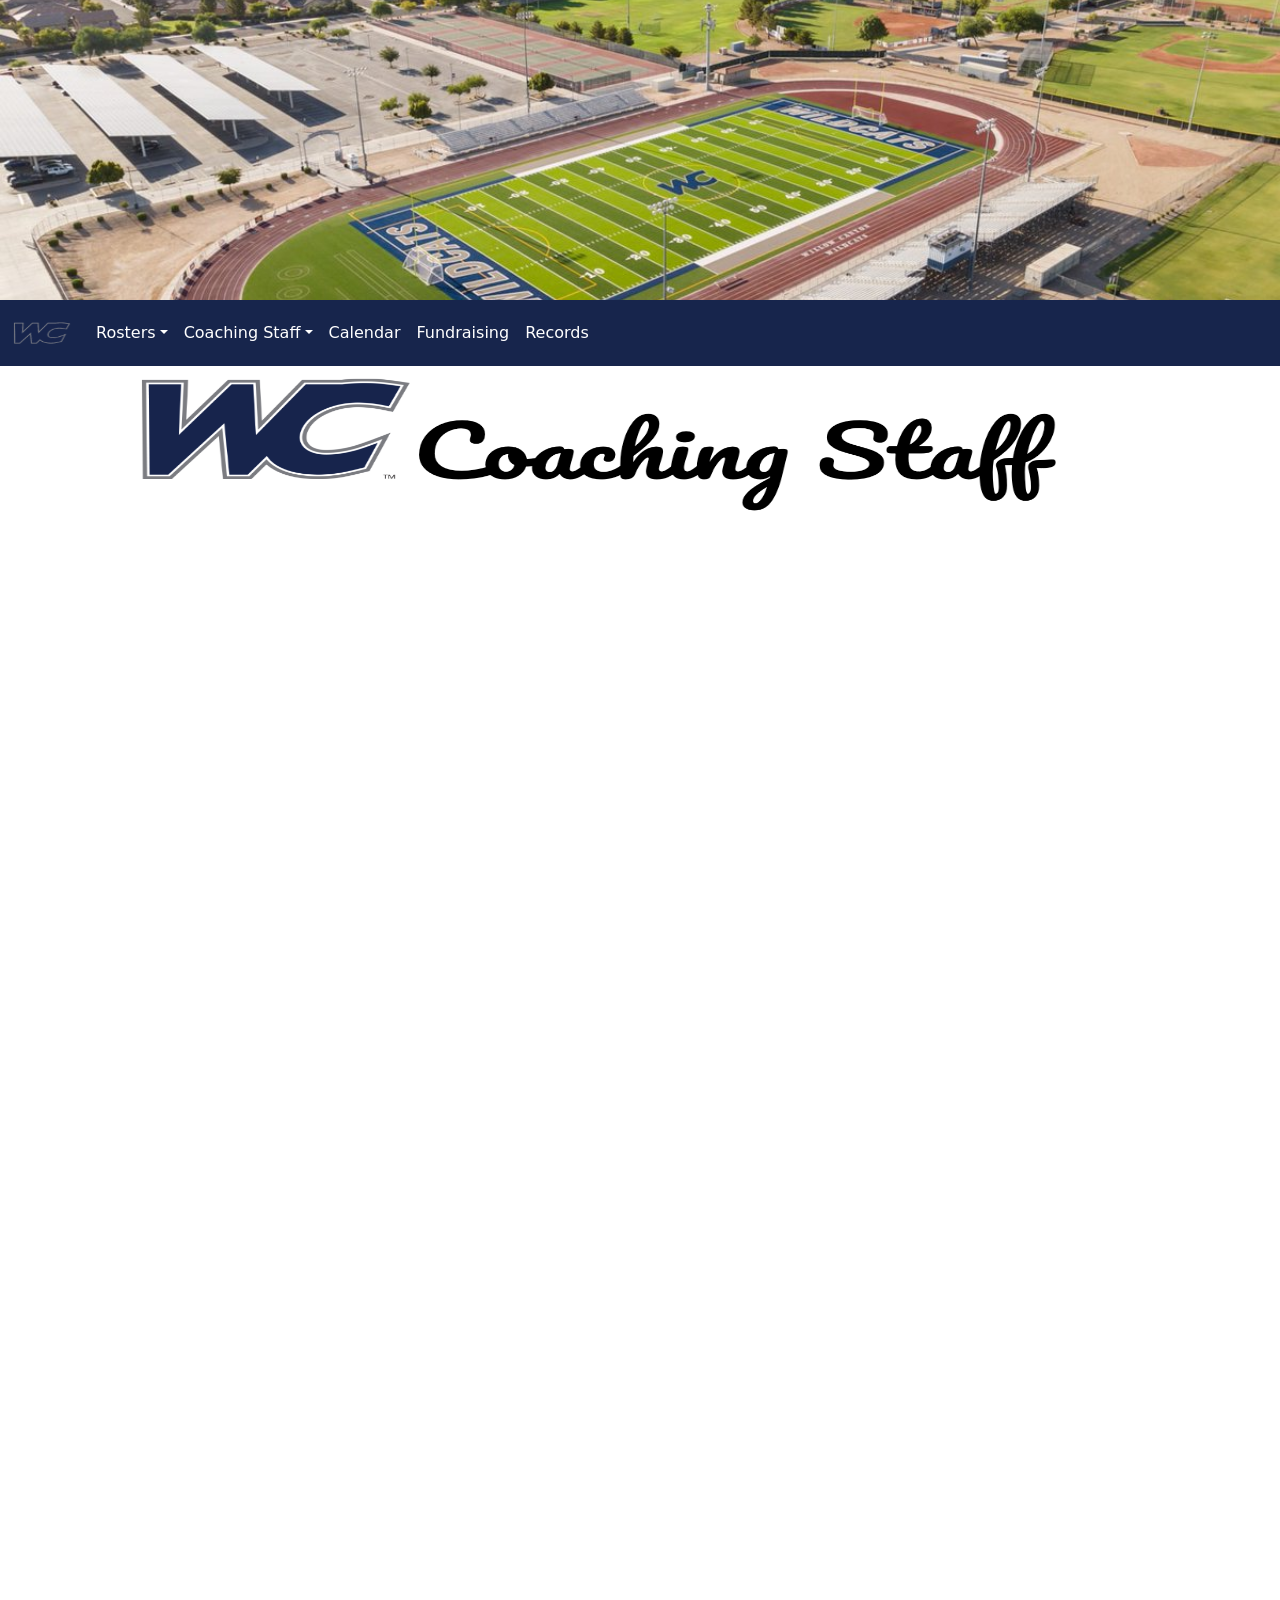
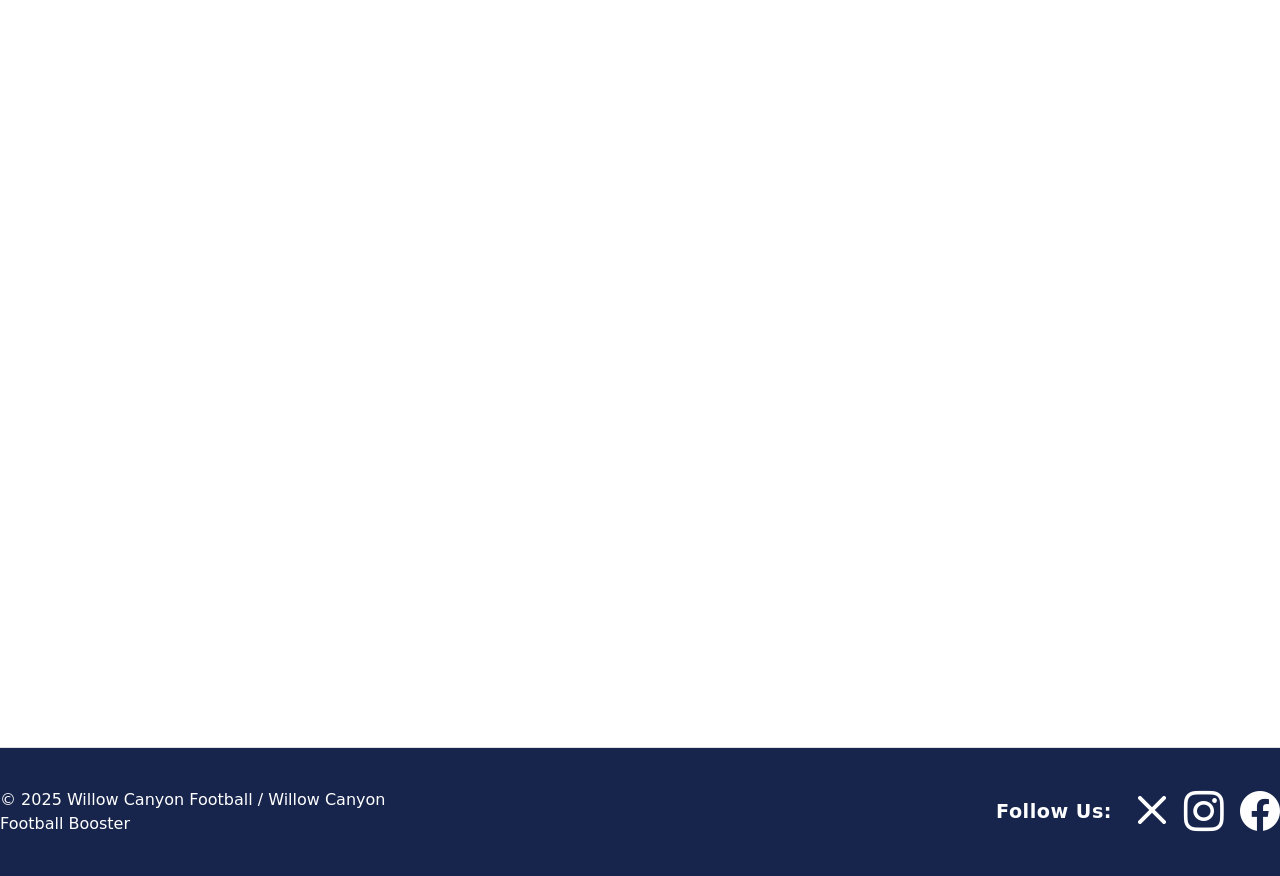
<file: about.html>
<!DOCTYPE html>
<html lang="en">
<head>
  <meta name="viewport" content="width=device-width, initial-scale=1.0">
  <meta charset="UTF-8">
  <title>WCHS FOOTBALL - ABOUT</title>
<link href="https://cdn.jsdelivr.net/npm/bootstrap-icons@1.11.3/font/bootstrap-icons.css" rel="stylesheet">
<link href="https://cdn.jsdelivr.net/npm/bootstrap@5.3.8/dist/css/bootstrap.min.css" rel="stylesheet">
  <link rel="stylesheet" href="css/styles.css">
  <link rel="icon" type="image/png" href="assests/images/WClogo.png">
</head>
<body>

  <!-- Header -->
  <header class="site-header">
    
  </header>
  <!--nav bar stuff -->
<nav class="navbar navbar-expand-lg sticky-top navbar-dark" style="background-color: #17254c;">
  <div class="container-fluid">
            <a class="navbar-brand" href="index.html"><img src="assests/images/WClogo.png" width="60" height="40"></a>
    <button class="navbar-toggler" type="button" data-bs-toggle="collapse" data-bs-target="#navbarSupportedContent" 
            aria-controls="navbarSupportedContent" aria-expanded="false" aria-label="Toggle navigation">
            <span class="navbar-toggler-icon"></span>
    </button>
    <div class="collapse navbar-collapse" id="navbarSupportedContent">
      <ul class="navbar-nav me-auto mb-2 mb-lg-0">
        <li class="nav-item  dropdown">
          <a class="nav-link dropdown-toggle text-white" href="#" role="button" data-bs-toggle="dropdown" aria-expanded="false">Rosters</a>
          <ul class="dropdown-menu">
            <li><a class="dropdown-item" href="VarsityRoster.html"> Varsity</a></li>
            <li><a class="dropdown-item" href="JvRoster.html"> Junior Varsity</a></li>
            <li><a class="dropdown-item" href="FreshmanRoster.html"> Freshman</a></li>
            </ul>
        </li>
        <li class="nav-item dropdown">
          <a class="nav-link dropdown-toggle text-white" href="#" role="button" data-bs-toggle="dropdown" aria-expanded="false">Coaching Staff</a>
          <ul class="dropdown-menu">
            <li><a class="dropdown-item" href="about.html">Varsity</a></li>
            <li><a class="dropdown-item" href="about.html">Junior Varsity</a></li>
            <li><a class="dropdown-item" href="about.html">Freshman</a></li>
          </ul>
        </li>
        <li class="nav-item">
          <a class="nav-link text-white" href="calendar.html">Calendar</a>
          </li>
        <li class="nav-item">
          <a class="nav-link text-white" href="WCFundraising.html">Fundraising</a>
          </li>
        <li class="nav-item">
          <a class="nav-link text-white" href="records.html">Records</a>
          </li>


      </ul>
      <!--search bar
          <form class="d-flex" role="search">
          <input class="form-control me-2" type="search" placeholder="Search" aria-label="Search"/>
          <button class="btn btn-outline-success" type="submit">Search</button>
          </form>
      -->
    </div>
  </div>
</nav>
<!-- END NAV BAR STUFF-->
  <!-- Main Content -->
  <main class="container">
    <div class="titlePage">      
    <h1><img src="assests/images/coachingnstaff.png"></h1>
    </div>
    <!--  <div class="googleDocCoach"> -->
    <div style="display: flex; justify-content: center;">
    <p>
        <iframe src="https://docs.google.com/document/d/e/2PACX-1vT_eP8NwsqSZIQBWKo91-_guOprgpf7mo2oFDgFVi19TqhIpyi5MHD1ZSWpTW_nfQ/pub?embedded=true"
          height="5000px"
          width="1000px"
          style=border:none;>
        </iframe>
          </p>
        </div>
      	
  </main>
  

    <!-- Footer -->
  <div class="container-fluid px-0">
  <footer class="d-flex flex-wrap justify-content-between align-items-center py-3 border-top mt-auto" style="background-color: #17254c">

    <div class="col-md-4 d-flex align-items-center">
      <span class="text-white">© 2025 Willow Canyon Football / Willow Canyon Football Booster</span>
    </div>
    <div class="d-flex align-items-center justify-content-end">
  <!-- Follow Us text -->
  <span class="text-white me-2 follow-text">Follow Us:</span>
    <ul class="nav justify-content-end list-unstyled d-flex align-items-center">
      <li>
        <a class="text-body-secondary" href="https://x.com/WillowCanyonFB">
        <i class="bi bi-x text-white icon-x"></i>
        </a>
      </li>
      <li>
        <a class="text-body-secondary" href="https://www.instagram.com/wchs_football_boosters?igsh=c3l0ZjRmZzd4Nzc=">
          <i class="bi bi-instagram text-white fs-1"></i>
        </a>
      </li>
        <li class="ms-3">
          <a class="text-body-secondary" href="https://facebook.com/wchsfootballboosters">
            <i class="bi bi-facebook text-white fs-1"></i>
          </a>
      </li>
    </ul>
    </div>
  </footer>
</div>
<script src="https://cdn.jsdelivr.net/npm/bootstrap@5.3.8/dist/js/bootstrap.bundle.min.js"></script>
</body>
</html>
</file>
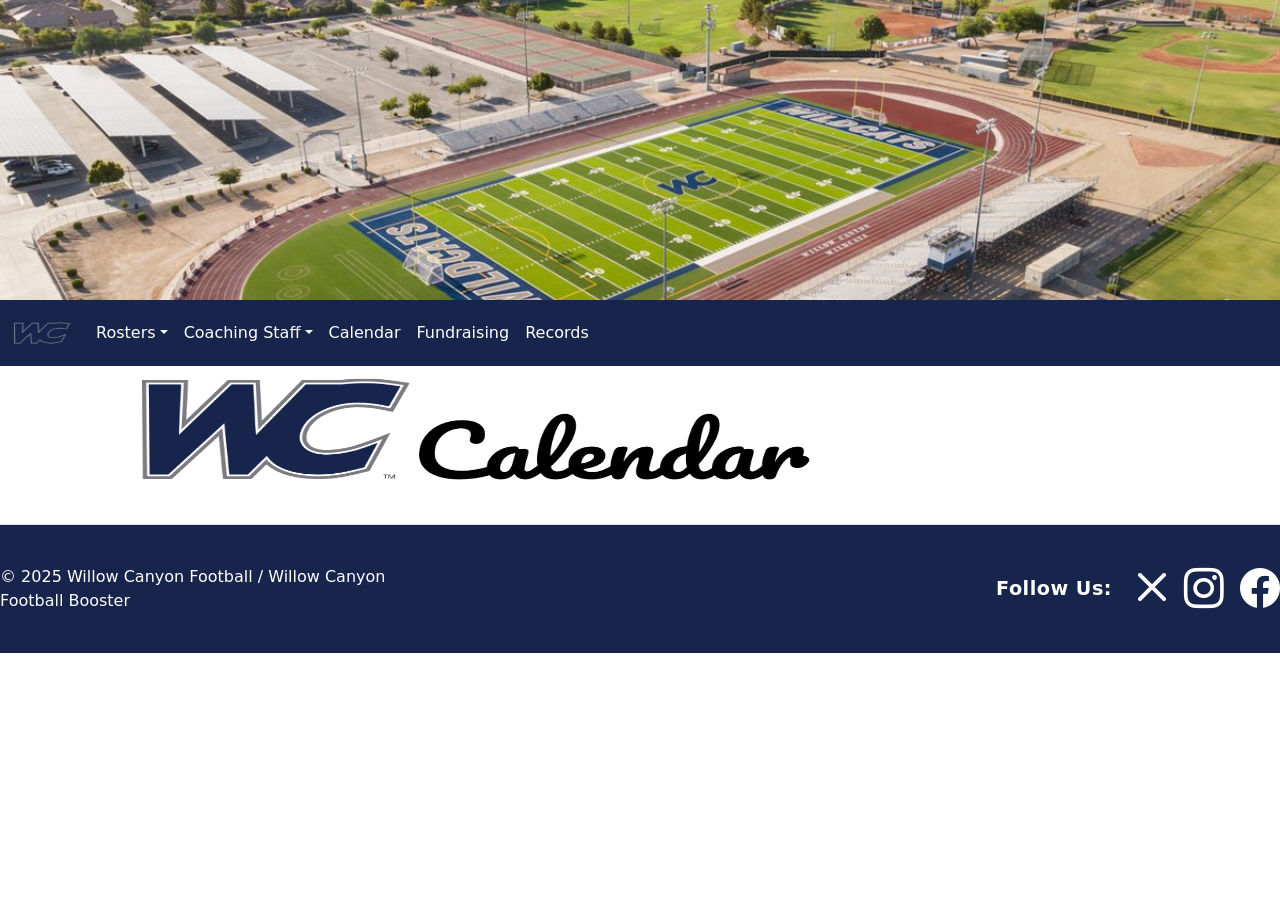
<file: calendar.html>
<!DOCTYPE html>
<html lang="en">
<head>
  <meta name="viewport" content="width=device-width, initial-scale=1.0">
  <meta charset="UTF-8">
  <title>WCHS FOOTBALL - CALENDAR</title>
<link href="https://cdn.jsdelivr.net/npm/bootstrap-icons@1.11.3/font/bootstrap-icons.css" rel="stylesheet">
   <link href="https://cdn.jsdelivr.net/npm/bootstrap@5.3.8/dist/css/bootstrap.min.css" rel="stylesheet">
  <link rel="stylesheet" href="css/styles.css">
  <link rel="icon" type="image/png" href="assests/images/WClogo.png">
</head>
<body>

  <!-- Header -->
  <header class="site-header">
    
  </header>
  <!--nav bar stuff -->
<nav class="navbar navbar-expand-lg sticky-top navbar-dark" style="background-color: #17254c;">
  <div class="container-fluid">
            <a class="navbar-brand" href="index.html"><img src="assests/images/WClogo.png" width="60" height="40"></a>
     <button class="navbar-toggler" type="button" data-bs-toggle="collapse" data-bs-target="#navbarSupportedContent" 
            aria-controls="navbarSupportedContent" aria-expanded="false" aria-label="Toggle navigation">
            <span class="navbar-toggler-icon"></span>
    </button>
    <div class="collapse navbar-collapse" id="navbarSupportedContent">
      <ul class="navbar-nav me-auto mb-2 mb-lg-0">
        <li class="nav-item  dropdown">
          <a class="nav-link dropdown-toggle text-white" href="#" role="button" data-bs-toggle="dropdown" aria-expanded="false">Rosters</a>
          <ul class="dropdown-menu">
            <li><a class="dropdown-item" href="VarsityRoster.html"> Varsity</a></li>
            <li><a class="dropdown-item" href="JvRoster.html"> Junior Varsity</a></li>
            <li><a class="dropdown-item" href="FreshmanRoster.html"> Freshman</a></li>
            </ul>
        </li>
        <li class="nav-item dropdown">
          <a class="nav-link dropdown-toggle text-white" href="#" role="button" data-bs-toggle="dropdown" aria-expanded="false">Coaching Staff</a>
          <ul class="dropdown-menu">
            <li><a class="dropdown-item" href="about.html">Varsity</a></li>
            <li><a class="dropdown-item" href="about.html">Junior Varsity</a></li>
            <li><a class="dropdown-item" href="about.html">Freshman</a></li>
          </ul>
        </li>
        <li class="nav-item">
          <a class="nav-link text-white" href="calendar.html">Calendar</a>
          </li>
        <li class="nav-item">
          <a class="nav-link text-white" href="WCFundraising.html">Fundraising</a>
          </li>
        <li class="nav-item">
          <a class="nav-link text-white" href="records.html">Records</a>
          </li>


      </ul>
      <!--search bar
          <form class="d-flex" role="search">
          <input class="form-control me-2" type="search" placeholder="Search" aria-label="Search"/>
          <button class="btn btn-outline-success" type="submit">Search</button>
          </form>
      -->
    </div>
  </div>
</nav>
<!-- END NAV BAR STUFF-->
  <!-- Main Content -->
  <main class="container">
    <div class="titlePage">
    <h1><img src="assests/images/calendar.png"></h1>
    </div>
    <div class="calendarPage">
      <!--<iframe src="https://calendar.google.com/calendar/embed?src=c_81t28mn37sncr7sccds136aad0%40group.calendar.google.com&ctz=America%2FPhoenix" >
      </iframe>-->
    </div>
  </main>

  <!-- Footer -->
  <div class="container-fluid px-0">
  <footer class="d-flex flex-wrap justify-content-between align-items-center py-3 border-top mt-auto" style="background-color: #17254c">

    <div class="col-md-4 d-flex align-items-center">
      <span class="text-white">© 2025 Willow Canyon Football / Willow Canyon Football Booster</span>
    </div>
    <div class="d-flex align-items-center justify-content-end">
  <!-- Follow Us text -->
  <span class="text-white me-2 follow-text">Follow Us:</span>
    <ul class="nav justify-content-end list-unstyled d-flex align-items-center">
      <li>
        <a class="text-body-secondary" href="https://x.com/WillowCanyonFB">
        <i class="bi bi-x text-white icon-x"></i>
        </a>
      </li>
      <li>
        <a class="text-body-secondary" href="https://www.instagram.com/wchs_football_boosters?igsh=c3l0ZjRmZzd4Nzc=">
          <i class="bi bi-instagram text-white fs-1"></i>
        </a>
      </li>
        <li class="ms-3">
          <a class="text-body-secondary" href="https://facebook.com/wchsfootballboosters">
            <i class="bi bi-facebook text-white fs-1"></i>
          </a>
      </li>
    </ul>
    </div>
  </footer>
</div>
<script src="https://cdn.jsdelivr.net/npm/bootstrap@5.3.8/dist/js/bootstrap.bundle.min.js"></script>
</body>
</html>
</file>
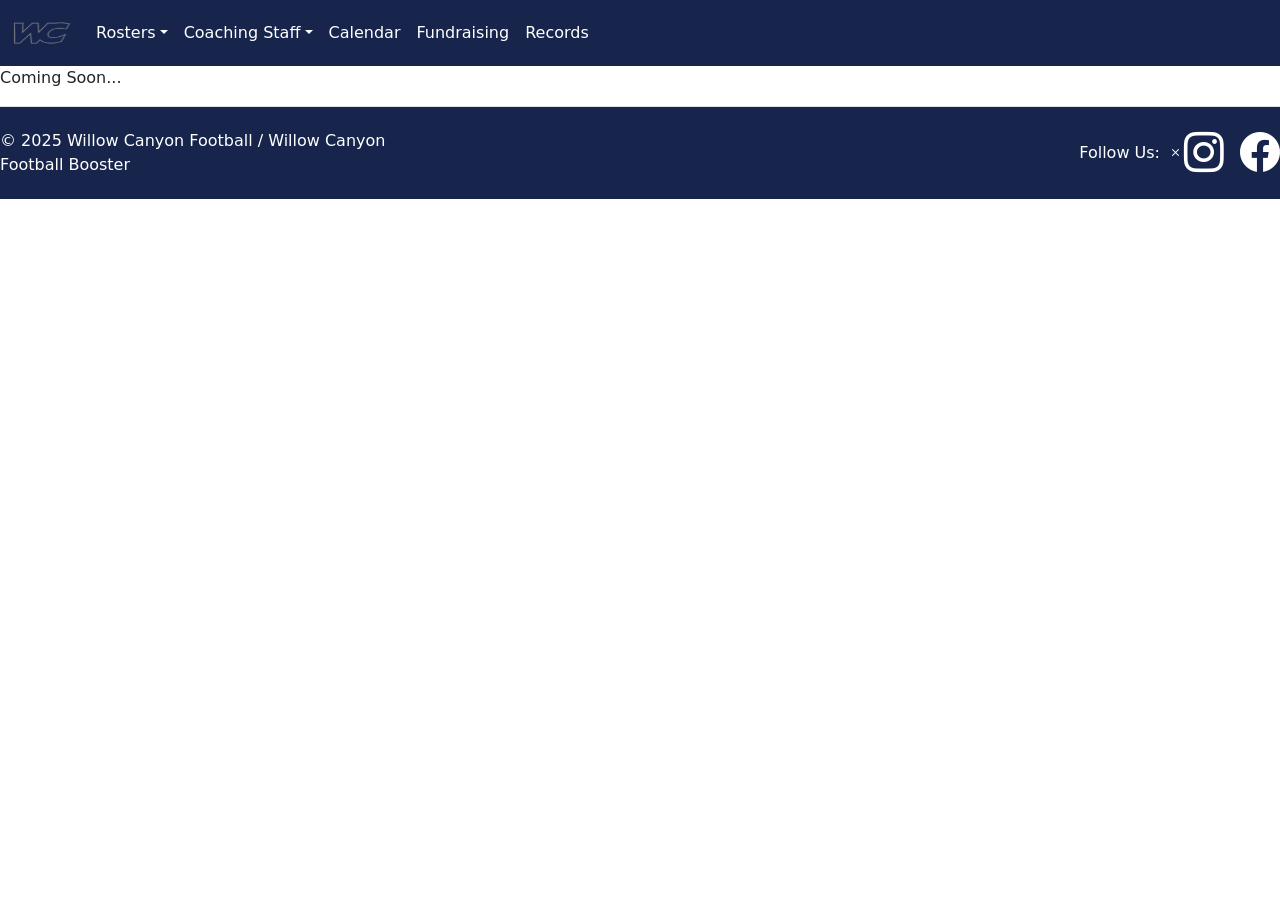
<file: FreshmanRoster.html>
<!DOCTYPE html>
<html lang="en">
<head>
  <meta name="viewport" content="width=device-width, initial-scale=1.0">
  <meta charset="UTF-8">
  <meta name="viewport" content="width=device-width, initial-scale=1.0">
  <title>WCHS  FOOTBALL</title>
<link href="https://cdn.jsdelivr.net/npm/bootstrap-icons@1.11.3/font/bootstrap-icons.css" rel="stylesheet">
  <link href="https://cdn.jsdelivr.net/npm/bootstrap@5.3.8/dist/css/bootstrap.min.css" rel="stylesheet">
  <link rel="icon" type="image/png" href="assests/images/WClogo.png">
</head>
<body>

  <!-- Header -->
  <header class="site-header">
      
  </header>

  <!--nav bar stuff -->
<nav class="navbar navbar-expand-lg sticky-top navbar-dark" style="background-color: #17254c;">
  <div class="container-fluid">
            <a class="navbar-brand" href="index.html"><img src="assests/images/WClogo.png" width="60" height="40"></a>
    <button class="navbar-toggler" type="button" data-bs-toggle="collapse" data-bs-target="#navbarSupportedContent" aria-controls="navbarSupportedContent" aria-expanded="false" aria-label="Toggle navigation">
      <span class="navbar-toggler-icon"></span>
    </button>
    <div class="collapse navbar-collapse" id="navbarSupportedContent">
      <ul class="navbar-nav me-auto mb-2 mb-lg-0">
        <li class="nav-item  dropdown">
          <a class="nav-link dropdown-toggle text-white" href="#" role="button" data-bs-toggle="dropdown" aria-expanded="false">Rosters</a>
          <ul class="dropdown-menu"> 
            <li><a class="dropdown-item" href="VarsityRoster.html"> Varsity</a></li>
            <li><a class="dropdown-item" href="JvRoster.html"> Junior Varsity</a></li>
            <li><a class="dropdown-item" href="Freshman.html"> Freshman</a></li>
            </ul>
        </li>
        <li class="nav-item dropdown">
          <a class="nav-link dropdown-toggle text-white" href="#" role="button" data-bs-toggle="dropdown" aria-expanded="false">Coaching Staff</a>
          <ul class="dropdown-menu">
            <li><a class="dropdown-item" href="about.html">Varsity</a></li>
            <li><a class="dropdown-item" href="about.html">Junior Varsity</a></li>
            <li><a class="dropdown-item" href="about.html">Freshman</a></li>
          </ul>
        </li>
        <li class="nav-item"> 
          <a class="nav-link text-white" href="calendar.html">Calendar</a>
          </li>
        <li class="nav-item">
          <a class="nav-link text-white" href="WCFundraising.html">Fundraising</a>
          </li>
        <li class="nav-item">
          <a class="nav-link text-white" href="records.html">Records</a>
          </li>


      </ul>
      <!--search bar
          <form class="d-flex" role="search">
          <input class="form-control me-2" type="search" placeholder="Search" aria-label="Search"/>
          <button class="btn btn-outline-success" type="submit">Search</button>
          </form>
      -->
    </div>
  </div>
</nav>
<!-- END NAV BAR STUFF-->

  <!-- Main Content -->
  <main>
    
    <p>Coming Soon...</p>
  </main>

    <!-- Footer -->
  <div class="container-fluid px-0">
  <footer class="d-flex flex-wrap justify-content-between align-items-center py-3 border-top mt-auto" style="background-color: #17254c">

    <div class="col-md-4 d-flex align-items-center">
      <span class="text-white">© 2025 Willow Canyon Football / Willow Canyon Football Booster</span>
    </div>
    <div class="d-flex align-items-center justify-content-end">
  <!-- Follow Us text -->
  <span class="text-white me-2 follow-text">Follow Us:</span>
    <ul class="nav justify-content-end list-unstyled d-flex align-items-center">
      <li>
        <a class="text-body-secondary" href="https://x.com/WillowCanyonFB">
        <i class="bi bi-x text-white icon-x"></i>
        </a>
      </li>
      <li>
        <a class="text-body-secondary" href="https://www.instagram.com/wchs_football_boosters?igsh=c3l0ZjRmZzd4Nzc=">
          <i class="bi bi-instagram text-white fs-1"></i>
        </a>
      </li>
        <li class="ms-3">
          <a class="text-body-secondary" href="https://facebook.com/wchsfootballboosters">
            <i class="bi bi-facebook text-white fs-1"></i>
          </a>
      </li>
    </ul>
    </div>
  </footer>
</div>
<script src="https://cdn.jsdelivr.net/npm/bootstrap@5.3.8/dist/js/bootstrap.bundle.min.js"></script>
</body>
</html>
</file>
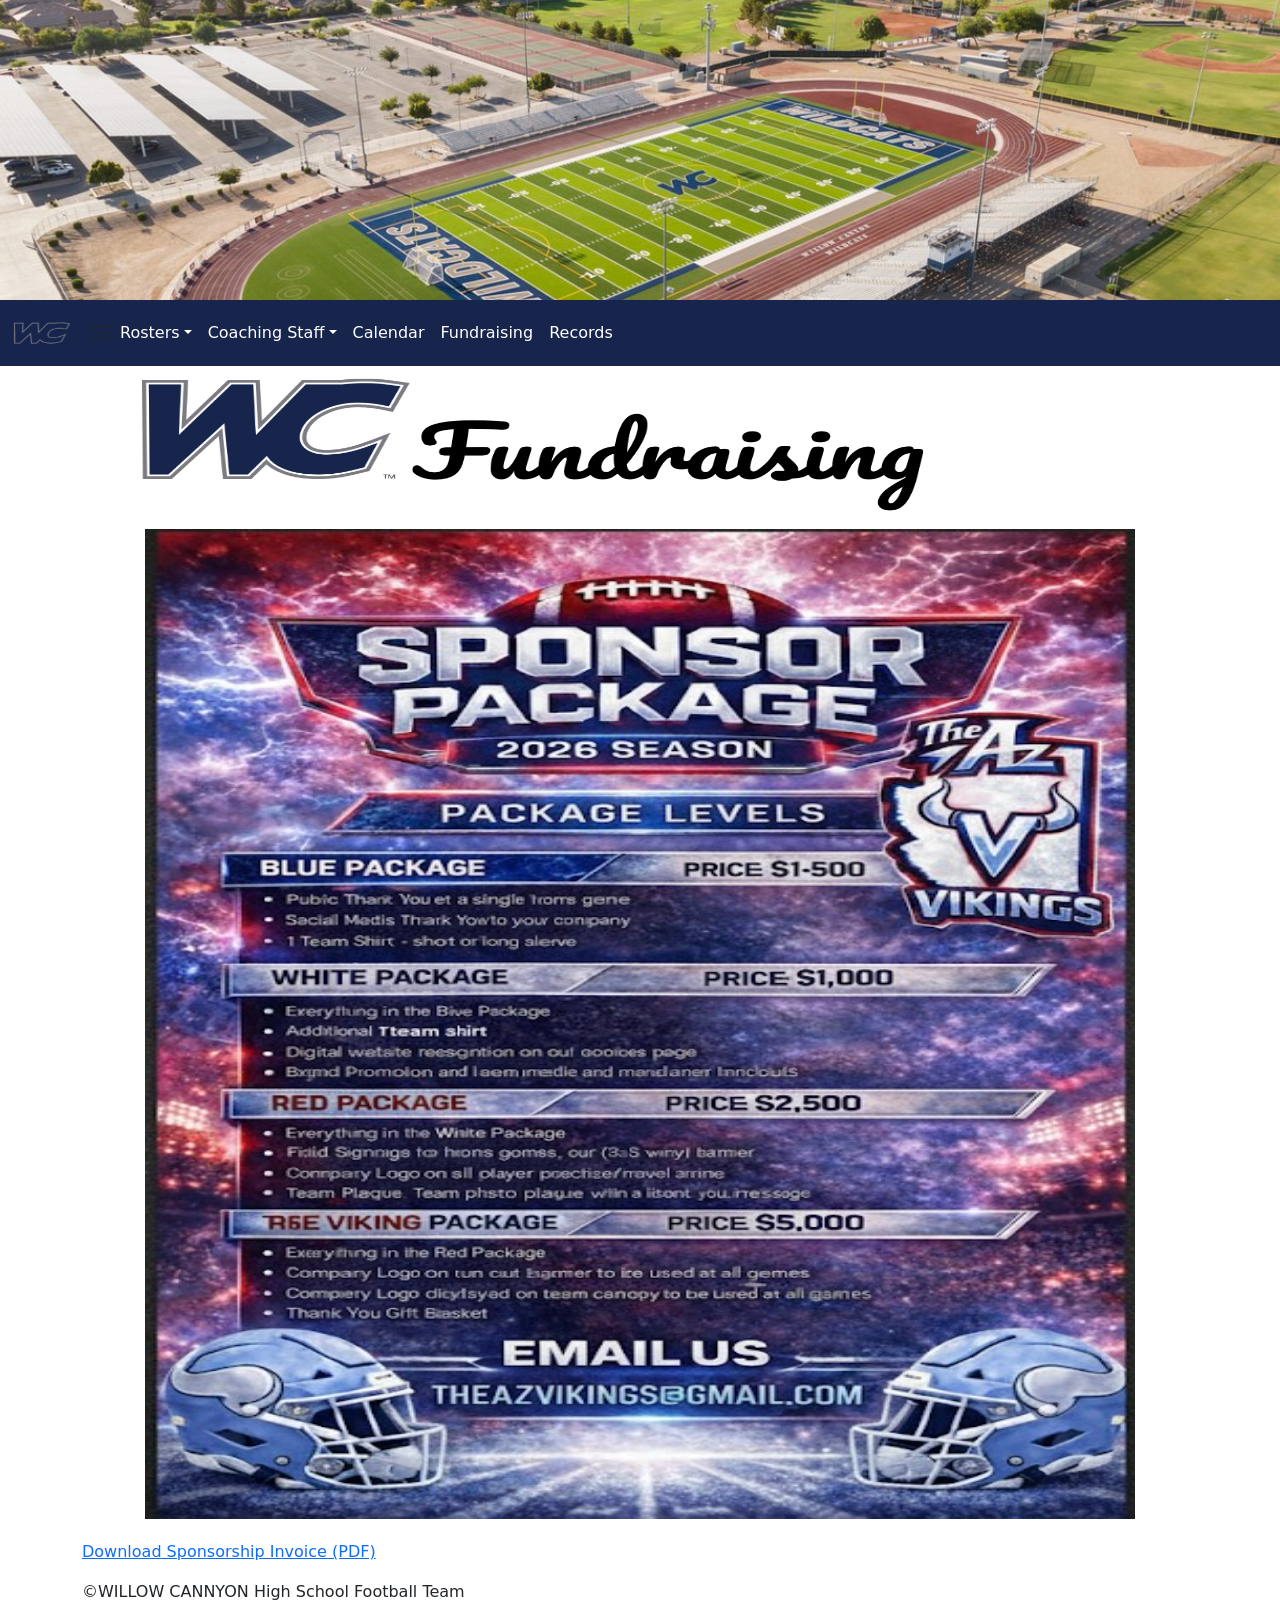
<file: fundraising.html>
<!DOCTYPE html>
<html lang="en">
<head>
  <meta name="viewport" content="width=device-width, initial-scale=1.0">
  <meta charset="UTF-8">
  <title>FootballWC - Page</title>
<link href="https://cdn.jsdelivr.net/npm/bootstrap@5.3.8/dist/css/bootstrap.min.css" rel="stylesheet">
  <link rel="stylesheet" href="css/styles.css">
  <link rel="icon" type="image/png" href="assests/images/WClogo.png">
</head>
<body>

  <!-- Header -->
  <header class="site-header">
    
  </header>
  <!--nav bar stuff -->
<nav class="navbar navbar-expand-lg sticky-top" style="background-color: #17254c;">
  <div class="container-fluid">
            <a class="navbar-brand" href="index.html"><img src="assests/images/WClogo.png" width="60" height="40"></a>
      <span class="navbar-toggler-icon"></span>
    </button>
    <div class="collapse navbar-collapse" id="navbarSupportedContent">
      <ul class="navbar-nav me-auto mb-2 mb-lg-0">
        <li class="nav-item  dropdown">
          <a class="nav-link dropdown-toggle text-white" href="#" role="button" data-bs-toggle="dropdown" aria-expanded="false">Rosters</a>
          <ul class="dropdown-menu">
            <li><a class="dropdown-item" href="VarsityRoster.html"> Varsity</a></li>
            <li><a class="dropdown-item" href="JvRoster.html"> Junior Varsity</a></li>
            <li><a class="dropdown-item" href="FreshmanRoster.html"> Freshman</a></li>
            </ul>
        </li>
        <li class="nav-item dropdown">
          <a class="nav-link dropdown-toggle text-white" href="#" role="button" data-bs-toggle="dropdown" aria-expanded="false">Coaching Staff</a>
          <ul class="dropdown-menu">
            <li><a class="dropdown-item" href="about.html">Varsity</a></li>
            <li><a class="dropdown-item" href="about.html">Junior Varsity</a></li>
            <li><a class="dropdown-item" href="about.html">Freshman</a></li>
          </ul>
        </li>
        <li class="nav-item">
          <a class="nav-link text-white" href="calendar.html">Calendar</a>
          </li>
        <li class="nav-item">
          <a class="nav-link text-white" href="fundraising.html">Fundraising</a>
          </li>
        <li class="nav-item">
          <a class="nav-link text-white" href="records.html">Records</a>
          </li>


      </ul>
      <!--search bar
          <form class="d-flex" role="search">
          <input class="form-control me-2" type="search" placeholder="Search" aria-label="Search"/>
          <button class="btn btn-outline-success" type="submit">Search</button>
          </form>
      -->
    </div>
  </div>
</nav>
<!-- END NAV BAR STUFF-->

  <!-- Main Content -->
  <main class="container">
    <div class="titlePage">
    <h1><img src="assests/images/fundraising.png"></h1>
    </div>
    <div class="image">
	<p><img src="assests/images/sponsorPic.jpeg" alt="sponsor picture"></p>
	  </div>
  <p><a href="assests/images/AzVikingForm.pdf" download>Download Sponsorship Invoice (PDF)</a></p>
 
 </main>

  <!-- Footer -->
  <footer class="site-footer">
    <div class="container">
      <p>©WILLOW CANNYON High School Football Team</p>
    </div>
  </footer>

</body>
</html>
</file>
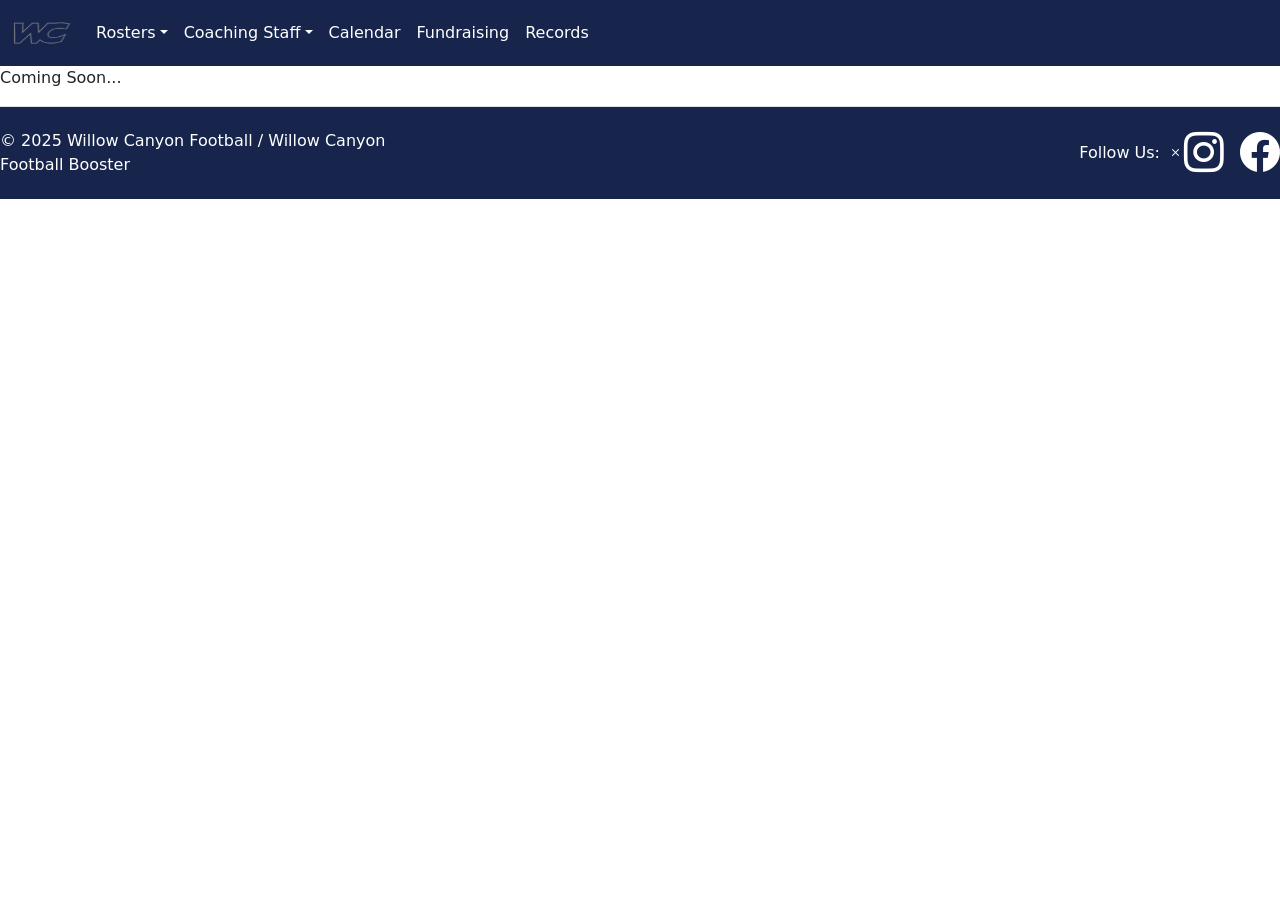
<file: JvRoster.html>
<!DOCTYPE html>
<html lang="en">
<head>
  <meta name="viewport" content="width=device-width, initial-scale=1.0">
  <meta charset="UTF-8">
  <meta name="viewport" content="width=device-width, initial-scale=1.0">
  <title>WCHS  FOOTBALL</title>
<link href="https://cdn.jsdelivr.net/npm/bootstrap-icons@1.11.3/font/bootstrap-icons.css" rel="stylesheet">
  <link href="https://cdn.jsdelivr.net/npm/bootstrap@5.3.8/dist/css/bootstrap.min.css" rel="stylesheet">
  <link rel="icon" type="image/png" href="assests/images/WClogo.png">
</head>
<body>

  <!-- Header -->
  <header class="site-header">
      
  </header>

  <!--nav bar stuff -->
<nav class="navbar navbar-expand-lg sticky-top navbar-dark" style="background-color: #17254c;">
  <div class="container-fluid">
            <a class="navbar-brand" href="index.html"><img src="assests/images/WClogo.png" width="60" height="40"></a>
    <button class="navbar-toggler" type="button" data-bs-toggle="collapse" data-bs-target="#navbarSupportedContent" aria-controls="navbarSupportedContent" aria-expanded="false" aria-label="Toggle navigation">
      <span class="navbar-toggler-icon"></span>
    </button>
    <div class="collapse navbar-collapse" id="navbarSupportedContent">
      <ul class="navbar-nav me-auto mb-2 mb-lg-0">
        <li class="nav-item  dropdown">
          <a class="nav-link dropdown-toggle text-white" href="#" role="button" data-bs-toggle="dropdown" aria-expanded="false">Rosters</a>
          <ul class="dropdown-menu"> 
            <li><a class="dropdown-item" href="VarsityRoster.html"> Varsity</a></li>
            <li><a class="dropdown-item" href="JvRoster.html"> Junior Varsity</a></li>
            <li><a class="dropdown-item" href="FreshmanRoster.html"> Freshman</a></li>
            </ul>
        </li>
        <li class="nav-item dropdown">
          <a class="nav-link dropdown-toggle text-white" href="#" role="button" data-bs-toggle="dropdown" aria-expanded="false">Coaching Staff</a>
          <ul class="dropdown-menu">
            <li><a class="dropdown-item" href="about.html">Varsity</a></li>
            <li><a class="dropdown-item" href="about.html">Junior Varsity</a></li>
            <li><a class="dropdown-item" href="about.html">Freshman</a></li>
          </ul>
        </li>
        <li class="nav-item"> 
          <a class="nav-link text-white" href="calendar.html">Calendar</a>
          </li>
        <li class="nav-item">
          <a class="nav-link text-white" href="WCFundraising.html">Fundraising</a>
          </li>
        <li class="nav-item">
          <a class="nav-link text-white" href="records.html">Records</a>
          </li>


      </ul>
      <!--search bar
          <form class="d-flex" role="search">
          <input class="form-control me-2" type="search" placeholder="Search" aria-label="Search"/>
          <button class="btn btn-outline-success" type="submit">Search</button>
          </form>
      -->
    </div>
  </div>
</nav>
<!-- END NAV BAR STUFF-->

  <!-- Main Content -->
  <main>
    
    <p>Coming Soon...</p>
  </main>

    <!-- Footer -->
  <div class="container-fluid px-0">
  <footer class="d-flex flex-wrap justify-content-between align-items-center py-3 border-top mt-auto" style="background-color: #17254c">

    <div class="col-md-4 d-flex align-items-center">
      <span class="text-white">© 2025 Willow Canyon Football / Willow Canyon Football Booster</span>
    </div>
    <div class="d-flex align-items-center justify-content-end">
  <!-- Follow Us text -->
  <span class="text-white me-2 follow-text">Follow Us:</span>
    <ul class="nav justify-content-end list-unstyled d-flex align-items-center">
      <li>
        <a class="text-body-secondary" href="https://x.com/WillowCanyonFB">
        <i class="bi bi-x text-white icon-x"></i>
        </a>
      </li>
      <li>
        <a class="text-body-secondary" href="https://www.instagram.com/wchs_football_boosters?igsh=c3l0ZjRmZzd4Nzc=">
          <i class="bi bi-instagram text-white fs-1"></i>
        </a>
      </li>
        <li class="ms-3">
          <a class="text-body-secondary" href="https://facebook.com/wchsfootballboosters">
            <i class="bi bi-facebook text-white fs-1"></i>
          </a>
      </li>
    </ul>
    </div>
  </footer>
</div>
<script src="https://cdn.jsdelivr.net/npm/bootstrap@5.3.8/dist/js/bootstrap.bundle.min.js"></script>
</body>
</html>
</file>
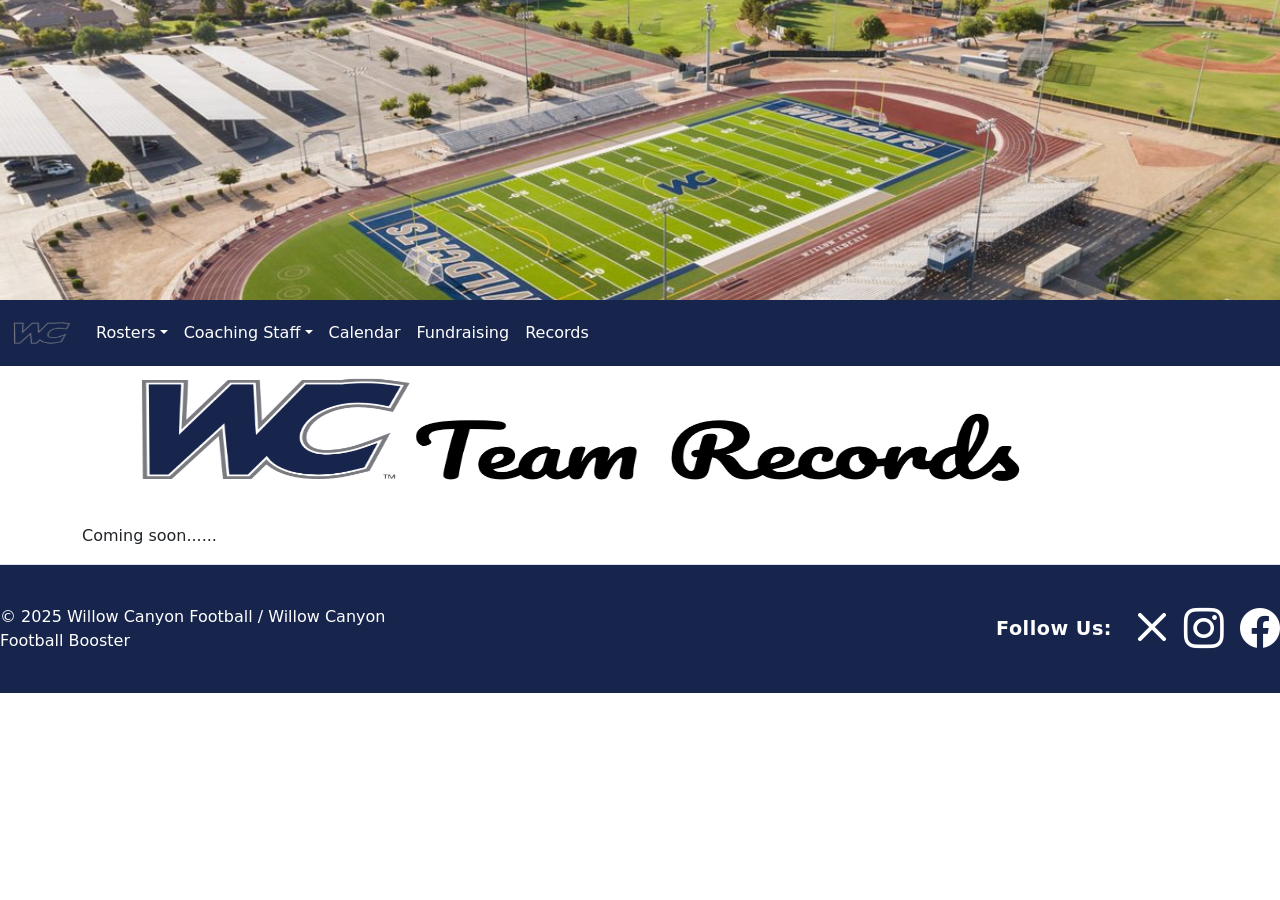
<file: records.html>
<!DOCTYPE html>
<html lang="en">
<head>
  <meta name="viewport" content="width=device-width, initial-scale=1.0">
  <meta charset="UTF-8">
  <title>FootballWC - Page</title>
<link href="https://cdn.jsdelivr.net/npm/bootstrap-icons@1.11.3/font/bootstrap-icons.css" rel="stylesheet">
 <link href="https://cdn.jsdelivr.net/npm/bootstrap@5.3.8/dist/css/bootstrap.min.css" rel="stylesheet">
  <link rel="icon" type="image/png" href="assests/images/WClogo.png">
  <link rel="stylesheet" href="css/styles.css">
  <link rel="icon" type="image/png" href="assests/images/WClogo.png">
</head>
<body>

  <!-- Header -->
  <header class="site-header">
    
  </header>
  <!--nav bar stuff -->
<nav class="navbar navbar-expand-lg sticky-top navbar-dark" style="background-color: #17254c;">
  <div class="container-fluid">
            <a class="navbar-brand" href="index.html"><img src="assests/images/WClogo.png" width="60" height="40"></a>
     <button class="navbar-toggler" type="button" data-bs-toggle="collapse" data-bs-target="#navbarSupportedContent" 
            aria-controls="navbarSupportedContent" aria-expanded="false" aria-label="Toggle navigation">
            <span class="navbar-toggler-icon"></span>
    </button>
    <div class="collapse navbar-collapse" id="navbarSupportedContent">
      <ul class="navbar-nav me-auto mb-2 mb-lg-0">
        <li class="nav-item  dropdown">
          <a class="nav-link dropdown-toggle text-white" href="#" role="button" data-bs-toggle="dropdown" aria-expanded="false">Rosters</a>
          <ul class="dropdown-menu">
            <li><a class="dropdown-item" href="VarsityRoster.html"> Varsity</a></li>
            <li><a class="dropdown-item" href="JvRoster.html"> Junior Varsity</a></li>
            <li><a class="dropdown-item" href="FreshmanRoster.html"> Freshman</a></li>
            </ul>
        </li>
        <li class="nav-item dropdown">
          <a class="nav-link dropdown-toggle text-white" href="#" role="button" data-bs-toggle="dropdown" aria-expanded="false">Coaching Staff</a>
          <ul class="dropdown-menu">
            <li><a class="dropdown-item" href="about.html">Varsity</a></li>
            <li><a class="dropdown-item" href="about.html">Junior Varsity</a></li>
            <li><a class="dropdown-item" href="about.html">Freshman</a></li>
          </ul>
        </li>
        <li class="nav-item">
          <a class="nav-link text-white" href="calendar.html">Calendar</a>
          </li>
        <li class="nav-item">
          <a class="nav-link text-white" href="WCFundraising.html">Fundraising</a>
          </li>
        <li class="nav-item">
          <a class="nav-link text-white" href="records.html">Records</a>
          </li>


      </ul>
      <!--search bar
          <form class="d-flex" role="search">
          <input class="form-control me-2" type="search" placeholder="Search" aria-label="Search"/>
          <button class="btn btn-outline-success" type="submit">Search</button>
          </form>
      -->
    </div>
  </div>
</nav>
<!-- END NAV BAR STUFF-->
  <!-- Main Content -->
  <main class="container">
    <div class="titlePage">
    <h1><img src="assests/images/teamRecords.png" ></h1>
    </div>
    <p>Coming soon......</p>
  </main>

    <!-- Footer -->
  <div class="container-fluid px-0">
  <footer class="d-flex flex-wrap justify-content-between align-items-center py-3 border-top mt-auto" style="background-color: #17254c">

    <div class="col-md-4 d-flex align-items-center">
      <span class="text-white">© 2025 Willow Canyon Football / Willow Canyon Football Booster</span>
    </div>
    <div class="d-flex align-items-center justify-content-end">
  <!-- Follow Us text -->
  <span class="text-white me-2 follow-text">Follow Us:</span>
    <ul class="nav justify-content-end list-unstyled d-flex align-items-center">
      <li>
        <a class="text-body-secondary" href="https://x.com/WillowCanyonFB">
        <i class="bi bi-x text-white icon-x"></i>
        </a>
      </li>
      <li>
        <a class="text-body-secondary" href="https://www.instagram.com/wchs_football_boosters?igsh=c3l0ZjRmZzd4Nzc=">
          <i class="bi bi-instagram text-white fs-1"></i>
        </a>
      </li>
        <li class="ms-3">
          <a class="text-body-secondary" href="https://facebook.com/wchsfootballboosters">
            <i class="bi bi-facebook text-white fs-1"></i>
          </a>
      </li>
    </ul>
    </div>
  </footer>
</div>
<script src="https://cdn.jsdelivr.net/npm/bootstrap@5.3.8/dist/js/bootstrap.bundle.min.js"></script>
</body>
</html>
</file>
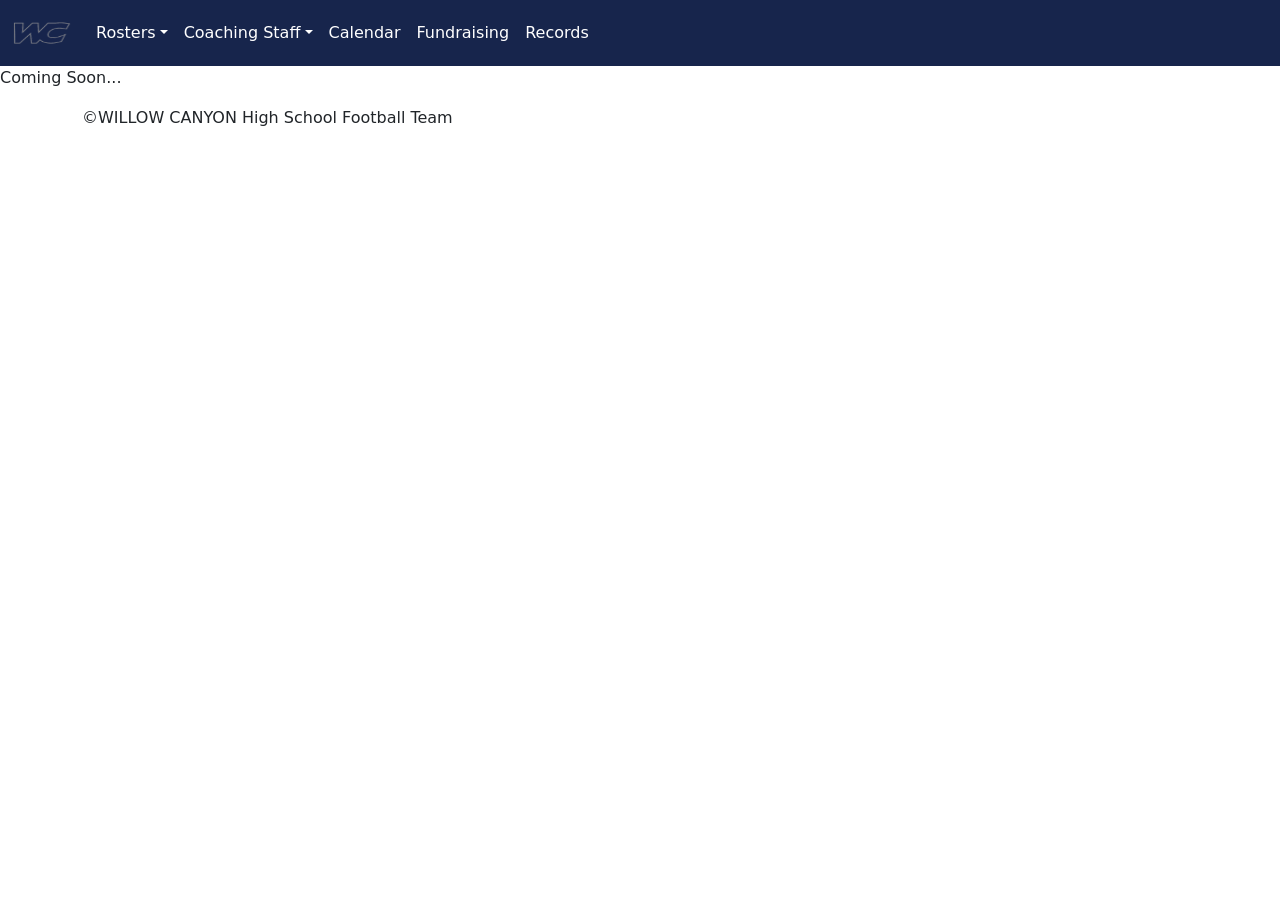
<file: roster.html>
<!DOCTYPE html>
<html lang="en">
<head>
  <meta name="viewport" content="width=device-width, initial-scale=1.0">
  <meta charset="UTF-8">
  <meta name="viewport" content="width=device-width, initial-scale=1.0">
  <title>WCHS  FOOTBALL</title>
  <link href="https://cdn.jsdelivr.net/npm/bootstrap@5.3.8/dist/css/bootstrap.min.css" rel="stylesheet">
  <link rel="icon" type="image/png" href="assests/images/WClogo.png">
</head>
<body>

  <!-- Header -->
  <header class="site-header">
      
  </header>

  <!--nav bar stuff -->
<nav class="navbar navbar-expand-lg sticky-top" style="background-color: #17254c;">
  <div class="container-fluid">
            <a class="navbar-brand" href="index.html"><img src="assests/images/WClogo.png" width="60" height="40"></a>
    <button class="navbar-toggler" type="button" data-bs-toggle="collapse" data-bs-target="#navbarSupportedContent" aria-controls="navbarSupportedContent" aria-expanded="false" aria-label="Toggle navigation">
      <span class="navbar-toggler-icon"></span>
    </button>
    <div class="collapse navbar-collapse" id="navbarSupportedContent">
      <ul class="navbar-nav me-auto mb-2 mb-lg-0">
        <li class="nav-item  dropdown">
          <a class="nav-link dropdown-toggle text-white" href="#" role="button" data-bs-toggle="dropdown" aria-expanded="false">Rosters</a>
          <ul class="dropdown-menu"> 
            <li><a class="dropdown-item" href="#"> Varsity</a></li>
            <li><a class="dropdown-item" href="#"> Junior Varsity</a></li>
            <li><a class="dropdown-item" href="#"> Freshman</a></li>
            </ul>
        </li>
        <li class="nav-item dropdown">
          <a class="nav-link dropdown-toggle text-white" href="#" role="button" data-bs-toggle="dropdown" aria-expanded="false">Coaching Staff</a>
          <ul class="dropdown-menu">
            <li><a class="dropdown-item" href="about.html">Varsity</a></li>
            <li><a class="dropdown-item" href="about.html">Junior Varsity</a></li>
            <li><a class="dropdown-item" href="about.html">Freshman</a></li>
          </ul>
        </li>
        <li class="nav-item"> 
          <a class="nav-link text-white" href="calendar.html">Calendar</a>
          </li>
        <li class="nav-item">
          <a class="nav-link text-white" href="fundraising.html">Fundraising</a>
          </li>
        <li class="nav-item">
          <a class="nav-link text-white" href="records.html">Records</a>
          </li>


      </ul>
      <!--search bar
          <form class="d-flex" role="search">
          <input class="form-control me-2" type="search" placeholder="Search" aria-label="Search"/>
          <button class="btn btn-outline-success" type="submit">Search</button>
          </form>
      -->
    </div>
  </div>
</nav>
<!-- END NAV BAR STUFF-->

  <!-- Main Content -->
  <main>
    
    <p>Coming Soon...</p>
  </main>

  <!-- Footer -->
  <footer class="site-footer">
    <div class="container">
      <p>©WILLOW CANYON High School Football Team</p>
    </div>
  </footer>

</body>
</html>
</file>
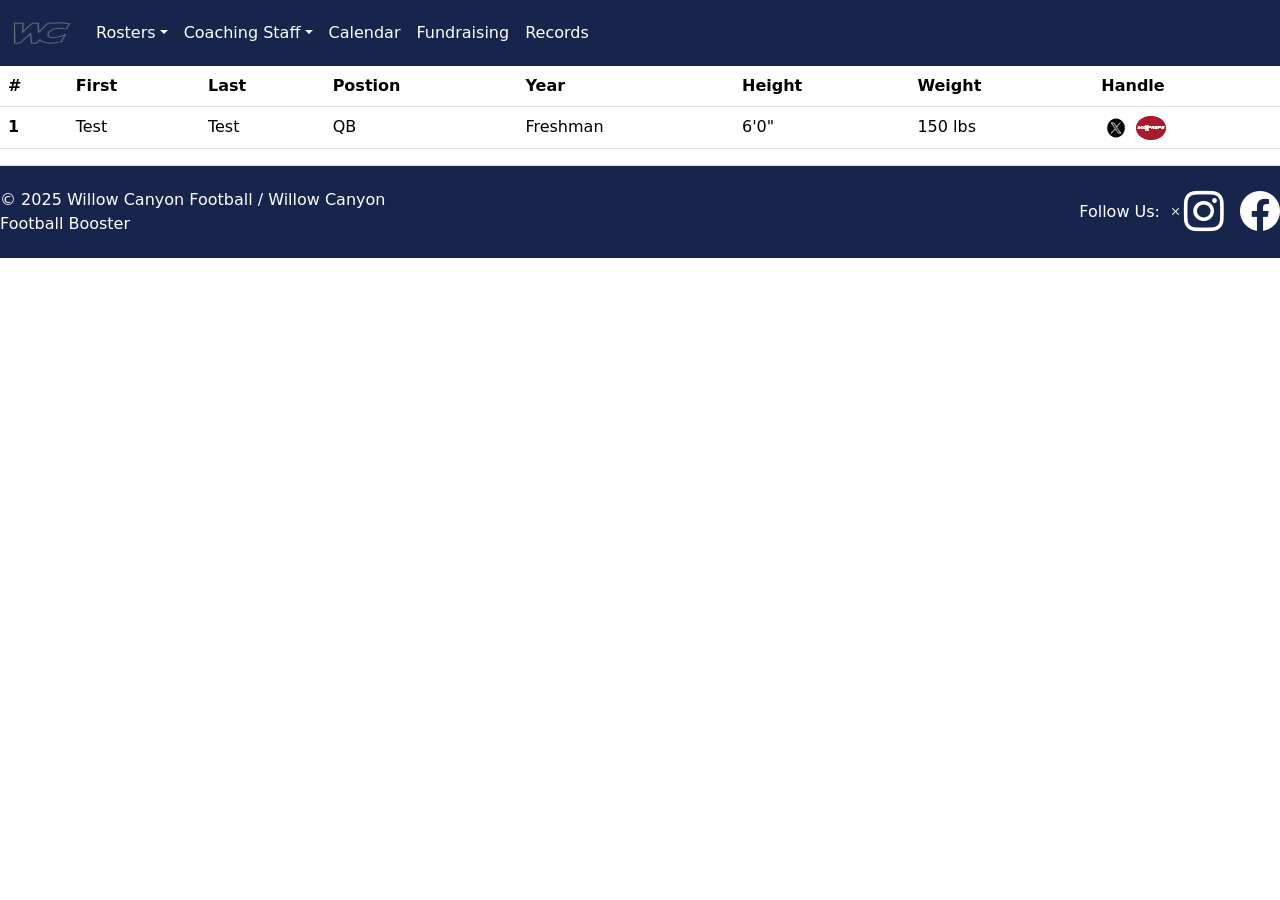
<file: VarsityRoster.html>
<!DOCTYPE html>
<html lang="en">
<head>
  <meta name="viewport" content="width=device-width, initial-scale=1.0">
  <meta charset="UTF-8">
  <meta name="viewport" content="width=device-width, initial-scale=1.0">
  <title>WCHS  FOOTBALL</title>
<link href="https://cdn.jsdelivr.net/npm/bootstrap-icons@1.11.3/font/bootstrap-icons.css" rel="stylesheet">
  <link href="https://cdn.jsdelivr.net/npm/bootstrap@5.3.8/dist/css/bootstrap.min.css" rel="stylesheet">
  <link rel="icon" type="image/png" href="assests/images/WClogo.png">
</head>
<body>

  <!-- Header -->
  <header class="site-header">
      
  </header>

  <!--nav bar stuff -->
<nav class="navbar navbar-expand-lg sticky-top navbar-dark" style="background-color: #17254c;">
  <div class="container-fluid">
            <a class="navbar-brand" href="index.html"><img src="assests/images/WClogo.png" width="60" height="40"></a>
    <button class="navbar-toggler" type="button" data-bs-toggle="collapse" data-bs-target="#navbarSupportedContent" aria-controls="navbarSupportedContent" aria-expanded="false" aria-label="Toggle navigation">
      <span class="navbar-toggler-icon"></span>
    </button>
    <div class="collapse navbar-collapse" id="navbarSupportedContent">
      <ul class="navbar-nav me-auto mb-2 mb-lg-0">
        <li class="nav-item  dropdown">
          <a class="nav-link dropdown-toggle text-white" href="#" role="button" data-bs-toggle="dropdown" aria-expanded="false">Rosters</a>
          <ul class="dropdown-menu"> 
            <li><a class="dropdown-item" href="VarsityRoster.html"> Varsity</a></li>
            <li><a class="dropdown-item" href="JvRoster.html"> Junior Varsity</a></li>
            <li><a class="dropdown-item" href="FreshmanRoster.html"> Freshman</a></li>
            </ul>
        </li>
        <li class="nav-item dropdown">
          <a class="nav-link dropdown-toggle text-white" href="#" role="button" data-bs-toggle="dropdown" aria-expanded="false">Coaching Staff</a>
          <ul class="dropdown-menu">
            <li><a class="dropdown-item" href="about.html">Varsity</a></li>
            <li><a class="dropdown-item" href="about.html">Junior Varsity</a></li>
            <li><a class="dropdown-item" href="about.html">Freshman</a></li>
          </ul>
        </li>
        <li class="nav-item"> 
          <a class="nav-link text-white" href="calendar.html">Calendar</a>
          </li>
        <li class="nav-item">
          <a class="nav-link text-white" href="WCFundraising.html">Fundraising</a>
          </li>
        <li class="nav-item">
          <a class="nav-link text-white" href="records.html">Records</a>
          </li>


      </ul>
      <!--search bar
          <form class="d-flex" role="search">
          <input class="form-control me-2" type="search" placeholder="Search" aria-label="Search"/>
          <button class="btn btn-outline-success" type="submit">Search</button>
          </form>
      -->
    </div>
  </div>
</nav>
<!-- END NAV BAR STUFF-->

  <!-- Main Content -->
  <main>
   <table class="table">
  <thead>
    <tr>
      <th scope="col">#</th>
      <th scope="col">First</th>
      <th scope="col">Last</th>
      <th scope="col">Postion</th>
      <th Scope="col">Year</th>
      <th scope="col">Height</th>
      <th scope="col">Weight</th>
      <th scope="col">Handle</th>
    </tr>
  </thead>
  <tbody>
    <tr>
      <th scope="row">1</th>
      <td>Test</td>
      <td>Test</td>
      <td>QB</td>
      <td>Freshman</td>
      <td>6'0"</td>
      <td>150 lbs</td>
      <td>
          <a class="navbar-brand" href="https://x.com/">
            <img src="assests/images/x.png" alt="Bootstrap" width="30" height="24">
          </a>
          <a class="navbar-brand" href="https://www.maxpreps.com/az/surprise/willow-canyon-wildcats/football/">
            <img src="assests/images/max.png" alt="Maxpreps" width="30" height="24">
          </a>
      </td>
    </tr> 
  </tbody>
 </table>
  </main>

  <!-- Footer -->
  <div class="container-fluid px-0">
  <footer class="d-flex flex-wrap justify-content-between align-items-center py-3 border-top mt-auto" style="background-color: #17254c">

    <div class="col-md-4 d-flex align-items-center">
      <span class="text-white">© 2025 Willow Canyon Football / Willow Canyon Football Booster</span>
    </div>
    <div class="d-flex align-items-center justify-content-end">
  <!-- Follow Us text -->
  <span class="text-white me-2 follow-text">Follow Us:</span>
    <ul class="nav justify-content-end list-unstyled d-flex align-items-center">
      <li>
        <a class="text-body-secondary" href="https://x.com/WillowCanyonFB">
        <i class="bi bi-x text-white icon-x"></i>
        </a>
      </li>
      <li>
        <a class="text-body-secondary" href="https://www.instagram.com/wchs_football_boosters?igsh=c3l0ZjRmZzd4Nzc=">
          <i class="bi bi-instagram text-white fs-1"></i>
        </a>
      </li>
        <li class="ms-3">
          <a class="text-body-secondary" href="https://facebook.com/wchsfootballboosters">
            <i class="bi bi-facebook text-white fs-1"></i>
          </a>
      </li>
    </ul>
    </div>
  </footer>
</div>
<script src="https://cdn.jsdelivr.net/npm/bootstrap@5.3.8/dist/js/bootstrap.bundle.min.js"></script>
</body>
</html>
</file>
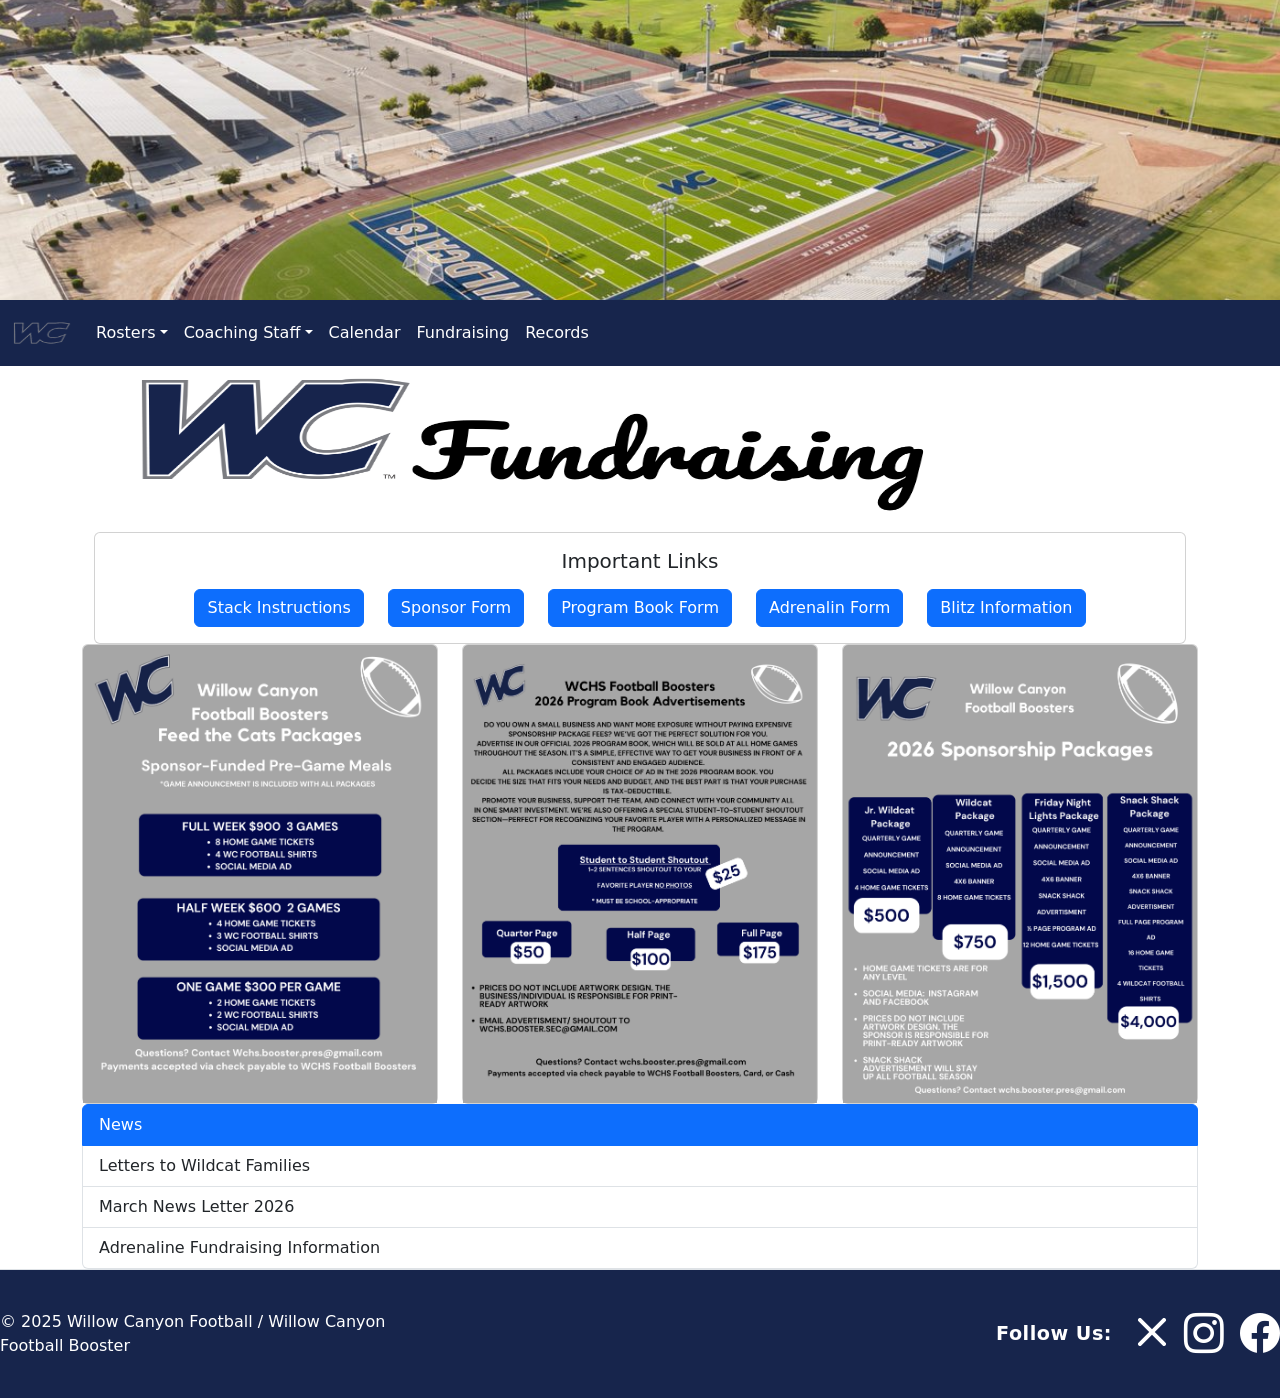
<file: WCFundraising.html>
<!DOCTYPE html>
<html lang="en">
<head>
  <meta name="viewport" content="width=device-width, initial-scale=1.0">
  <meta charset="UTF-8">
  <title>FootballWC - Page</title>
<link href="https://cdn.jsdelivr.net/npm/bootstrap-icons@1.11.3/font/bootstrap-icons.css" rel="stylesheet">
<link href="https://cdn.jsdelivr.net/npm/bootstrap@5.3.8/dist/css/bootstrap.min.css" rel="stylesheet">
  <link rel="stylesheet" href="css/styles.css">
  <link rel="icon" type="image/png" href="assests/images/WClogo.png">
</head>
<body>

  <!-- Header -->
  <header class="site-header">
  </header>
  <!--nav bar stuff -->
<nav class="navbar navbar-expand-lg sticky-top navbar-dark" style="background-color: #17254c;">
  <div class="container-fluid">
            <a class="navbar-brand" href="index.html"><img src="assests/images/WClogo.png" width="60" height="40"></a>
     <button class="navbar-toggler" type="button" data-bs-toggle="collapse" data-bs-target="#navbarSupportedContent" 
            aria-controls="navbarSupportedContent" aria-expanded="false" aria-label="Toggle navigation">
            <span class="navbar-toggler-icon"></span>
    </button>
    <div class="collapse navbar-collapse" id="navbarSupportedContent">
      <ul class="navbar-nav me-auto mb-2 mb-lg-0">
        <li class="nav-item  dropdown">
          <a class="nav-link dropdown-toggle text-white" href="#" role="button" data-bs-toggle="dropdown" aria-expanded="false">Rosters</a>
          <ul class="dropdown-menu">
            <li><a class="dropdown-item" href="VarsityRoster.html"> Varsity</a></li>
            <li><a class="dropdown-item" href="JvRoster.html"> Junior Varsity</a></li>
            <li><a class="dropdown-item" href="FreshmanRoster.html"> Freshman</a></li>
            </ul>
        </li>
        <li class="nav-item dropdown">
          <a class="nav-link dropdown-toggle text-white" href="#" role="button" data-bs-toggle="dropdown" aria-expanded="false">Coaching Staff</a>
          <ul class="dropdown-menu">
            <li><a class="dropdown-item" href="about.html">Varsity</a></li>
            <li><a class="dropdown-item" href="about.html">Junior Varsity</a></li>
            <li><a class="dropdown-item" href="about.html">Freshman</a></li>
          </ul>
        </li>
        <li class="nav-item">
          <a class="nav-link text-white" href="calendar.html">Calendar</a>
          </li>
        <li class="nav-item">
          <a class="nav-link text-white" href="fundraising.html">Fundraising</a>
          </li>
        <li class="nav-item">
          <a class="nav-link text-white" href="records.html">Records</a>
          </li>


      </ul>
      <!--search bar
          <form class="d-flex" role="search">
          <input class="form-control me-2" type="search" placeholder="Search" aria-label="Search"/>
          <button class="btn btn-outline-success" type="submit">Search</button>
          </form>
      -->
    </div>
  </div>
</nav>
<!-- END NAV BAR STUFF-->

  <!-- Main Content -->
  <main class="container">
    <div class="titlePage">
    <h1><img src="assests/images/fundraising.png"></h1>
    </div>

<div class="container-fluid mt-3">
  <div class="card">
    <div class="card-body text-center">
      <h5 class="card-title mb-3">Important Links</h5>

      <div class="d-flex justify-content-center gap-4 flex-wrap">
        <a href="assests/images/StackTeamApp.docx" class="btn btn-primary">Stack Instructions</a>
        <a href="assests/images/2026WCHSSponsorFormWC.pdf" class="btn btn-primary">Sponsor Form</a>
        <a href="assests/images/2026ProgramBookFormWC.pdf" class="btn btn-primary">Program Book Form</a>
        <a href="assests/images/Adrenalin.pdf" class="btn btn-primary">Adrenalin Form</a>
        <a href="assests/images/AdrenalineBlitzinfo.JPG" class="btn btn-primary">Blitz Information</a>

      </div>
    </div>
  </div>
</div>

<div class="row row-cols-1 row-cols-md-3 g-4">
  <div class="col">
    <div class="card h-100">
      <img src="assests/images/2026feedthecatsWC.png" class="card-img-top" alt="Feed the Cats Info">
      </div>
  </div>
  <div class="col">
    <div class="card h-100">
      <img src="assests/images/2026ProgramInfoWC.png" class="card-img-top" alt="Program Info">
    </div>
  </div>
  <div class="col">
    <div class="card h-100">
      <img src="assests/images/2026SponsorInfoWC.png" class="card-img-top" alt="Sponsor Info">
    </div>
  </div>
</div>



<div class="list-group">
  <a href="#" class="list-group-item list-group-item-action active" aria-current="true">News</a>
  <a href="assests/images/WCletter.png" class="list-group-item list-group-item-action">Letters to Wildcat Families</a>
  <a href="assests/images/March2026NewsLetter.pdf" class="list-group-item list-group-item-action">March News Letter 2026</a>
  <a href="assests/images/FundraiserforWillowFootball.docx" class="list-group-item list-group-item-action">Adrenaline Fundraising Information</a>
</div>





 </main>

 <!-- Footer -->
  <div class="container-fluid px-0">
  <footer class="d-flex flex-wrap justify-content-between align-items-center py-3 border-top mt-auto" style="background-color: #17254c">

    <div class="col-md-4 d-flex align-items-center">
      <span class="text-white">© 2025 Willow Canyon Football / Willow Canyon Football Booster</span>
    </div>
    <div class="d-flex align-items-center justify-content-end">
  <!-- Follow Us text -->
  <span class="text-white me-2 follow-text">Follow Us:</span>
    <ul class="nav justify-content-end list-unstyled d-flex align-items-center">
      <li>
        <a class="text-body-secondary" href="https://x.com/WillowCanyonFB">
        <i class="bi bi-x text-white icon-x"></i>
        </a>
      </li>
      <li>
        <a class="text-body-secondary" href="https://www.instagram.com/wchs_football_boosters?igsh=c3l0ZjRmZzd4Nzc=">
          <i class="bi bi-instagram text-white fs-1"></i>
        </a>
      </li>
        <li class="ms-3">
          <a class="text-body-secondary" href="https://facebook.com/wchsfootballboosters">
            <i class="bi bi-facebook text-white fs-1"></i>
          </a>
      </li>
    </ul>
    </div>
  </footer>
</div>
<script src="https://cdn.jsdelivr.net/npm/bootstrap@5.3.8/dist/js/bootstrap.bundle.min.js"></script>
</body>
</html>
</file>
<file: css/styles.css>
body, html {

	margin: 0;
	/*padding: 0;*/

}
.titleName img{

  height: 100px;
  width: 1000px;

}

/**.googleDocCoach {
    margin: 0 auto;
       
}
**/

/**.googleDocCoach iframe {
    width: 100%;
    height: 100%;
    max-height: 4500px;
    max-width: 1000px;
  border: none;
    display: block;
}**/

.follow-text {
  font-size: 1.2rem;   /* makes the text bigger */
  font-weight: 600;   
  letter-spacing: 0.5px; 
}

.icon-x {
  font-size: 4rem;
  vertical-align: middle;   /* aligns it with other icons */
  display: inline-block;    /* ensures vertical-align works */
}


.calendarPage iframe {
    width: 100%;
    max-width: 1000px;
    height: 700px;
    border: 0;
    display: block;
    margin: 0 auto;
}

.image h1 {
    text-align: left;
}


.titlePage img{

  height: 100%;
  width: 100%;
  max-width: 1000px;
  max-height: 150px;
}
.image img {

    display: block;
    margin-left: auto;
    margin-right: auto;
    padding: 5px;
    width: 100%;
    height: 100%;
    max-width: 1000px;
    max-height: 1000px;
}
/*
.navbar ul {
    list-style-type: none;
    background-color: #17254C;
    overflow: hidden;
    display: flex;   
    position: absolute;
    bottom: 0px;
    left: 0px;
	width: 100%;
	margin: 0;
	padding: 0;
}

  
.navbar a{

	color: white;
	text-decoration: none;
	display: block;
	text-align: center;
	padding: 5px;

}
  

.navbar li {

	flex: 1;

}

.navbar a:hover{
    background-color: hsl(0, 0%, 10%);

}

*/

body {
	
	background-color: white;
/*	padding: 0px;
	margin: 0px;*/
}

/*.site-footer {
	background-color: #17254C;
	padding: 15px;
	color: white;
	width: 100%;
}*/

/*header{

	background-color: white;
	padding: 15px;
}*/

.box {

	background-color: white;
	border: solid 12px white; 
	padding 12px;
	display: flex;
	align-items: center;
	gap: 20px;
}


.BioInfo ul{


	list-style-type: none;
}

.doc-container {
  position: relative;
  width: 100%;
  padding-bottom: 150%; 
  height: 0;
  overflow: hidden;
}

.doc-container iframe {
  position: absolute;
  top: 0;
  left: 0;
  width: 100%;
  height: 100%;
  border: none;
}

.site-header {
  background-image: url('../assests/images/footballfield.jpg');
  background-size: cover;
  background-position: center;
  background-repeat: no-repeat;
  width: 100%;
  height: 300px;
  color: white;
  margin: 0;
  padding: 0;
  position: relative;
}
</file>
